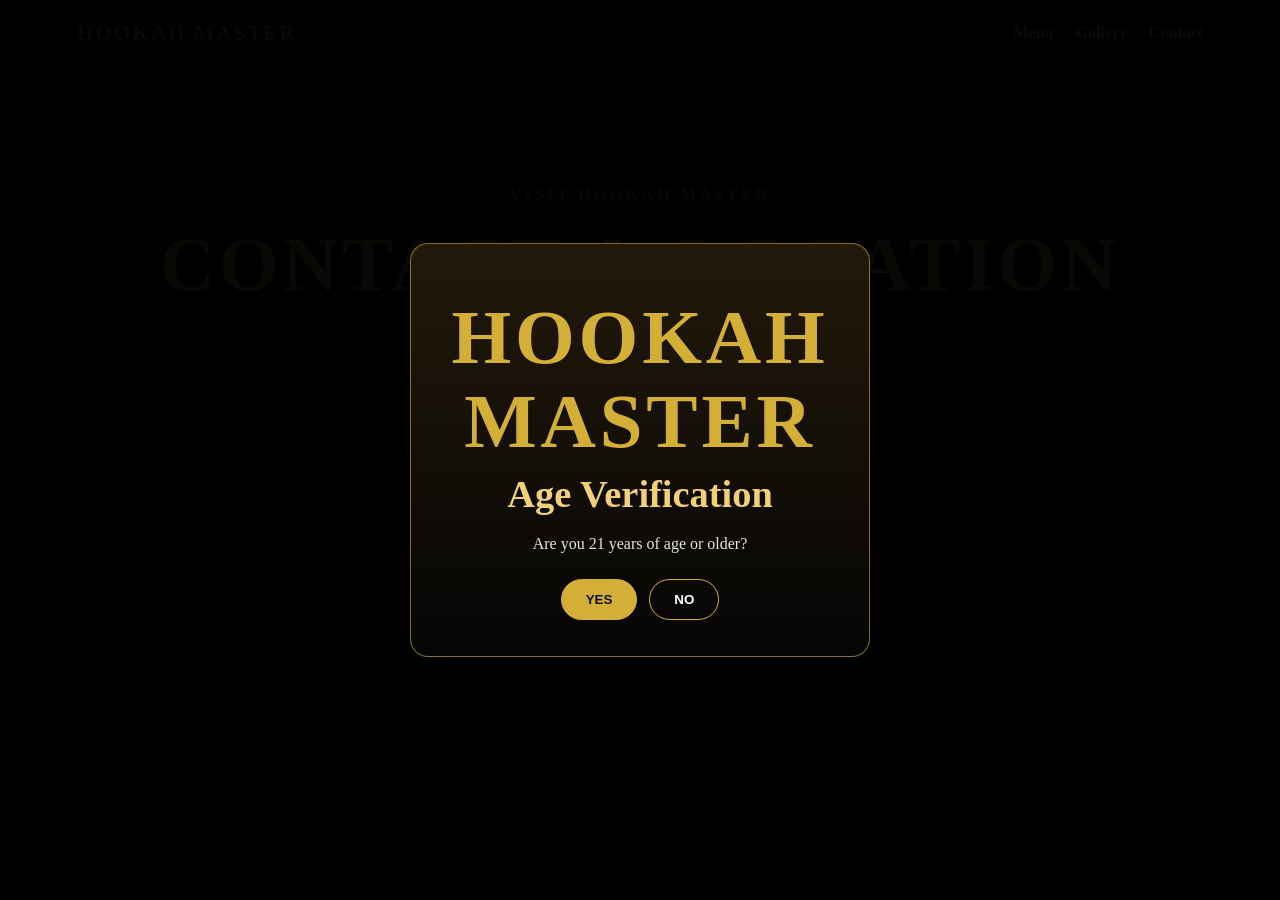
<file: contact/index.html>
<!doctype html>
<html lang="en">
<head>
  <meta charset="utf-8" />
  <meta name="viewport" content="width=device-width, initial-scale=1" />
  <title>Contact | Hookah Master Lounge & Cafe</title>
  <link rel="stylesheet" href="/style.css" />
</head>
<body>
  <header class="site-header"><a class="brand" href="/">Hookah Master</a><nav><a href="/menu/">Menu</a><a href="/gallery/">Gallery</a><a href="/contact/">Contact</a></nav></header>
  <main class="page">
    <section class="section page-title">
      <p class="eyebrow">Visit Hookah Master</p>
      <h1>Contact & Location</h1>
      <p>115 N 4th St Suite 115, San Jose, CA 95112</p>
      <p><a href="tel:12096666660">209-666-6660</a></p>
      <div class="actions center-actions">
        <a class="button primary" href="https://maps.app.goo.gl/d8j7RaZRmNTJTMe79" target="_blank" rel="noopener">Open Google Maps</a>
        <a class="button" href="https://www.instagram.com/hookah.mastersj" target="_blank" rel="noopener">Instagram</a>
      </div>
    </section>
  </main>
  <footer><p>© <span id="year"></span> Hookah Master Lounge & Cafe.</p></footer>
  <script src="/script.js"></script>
  <script src="/script.js"></script>
 <script src="/age-check.js"></script>
</body>
</html>
</file>
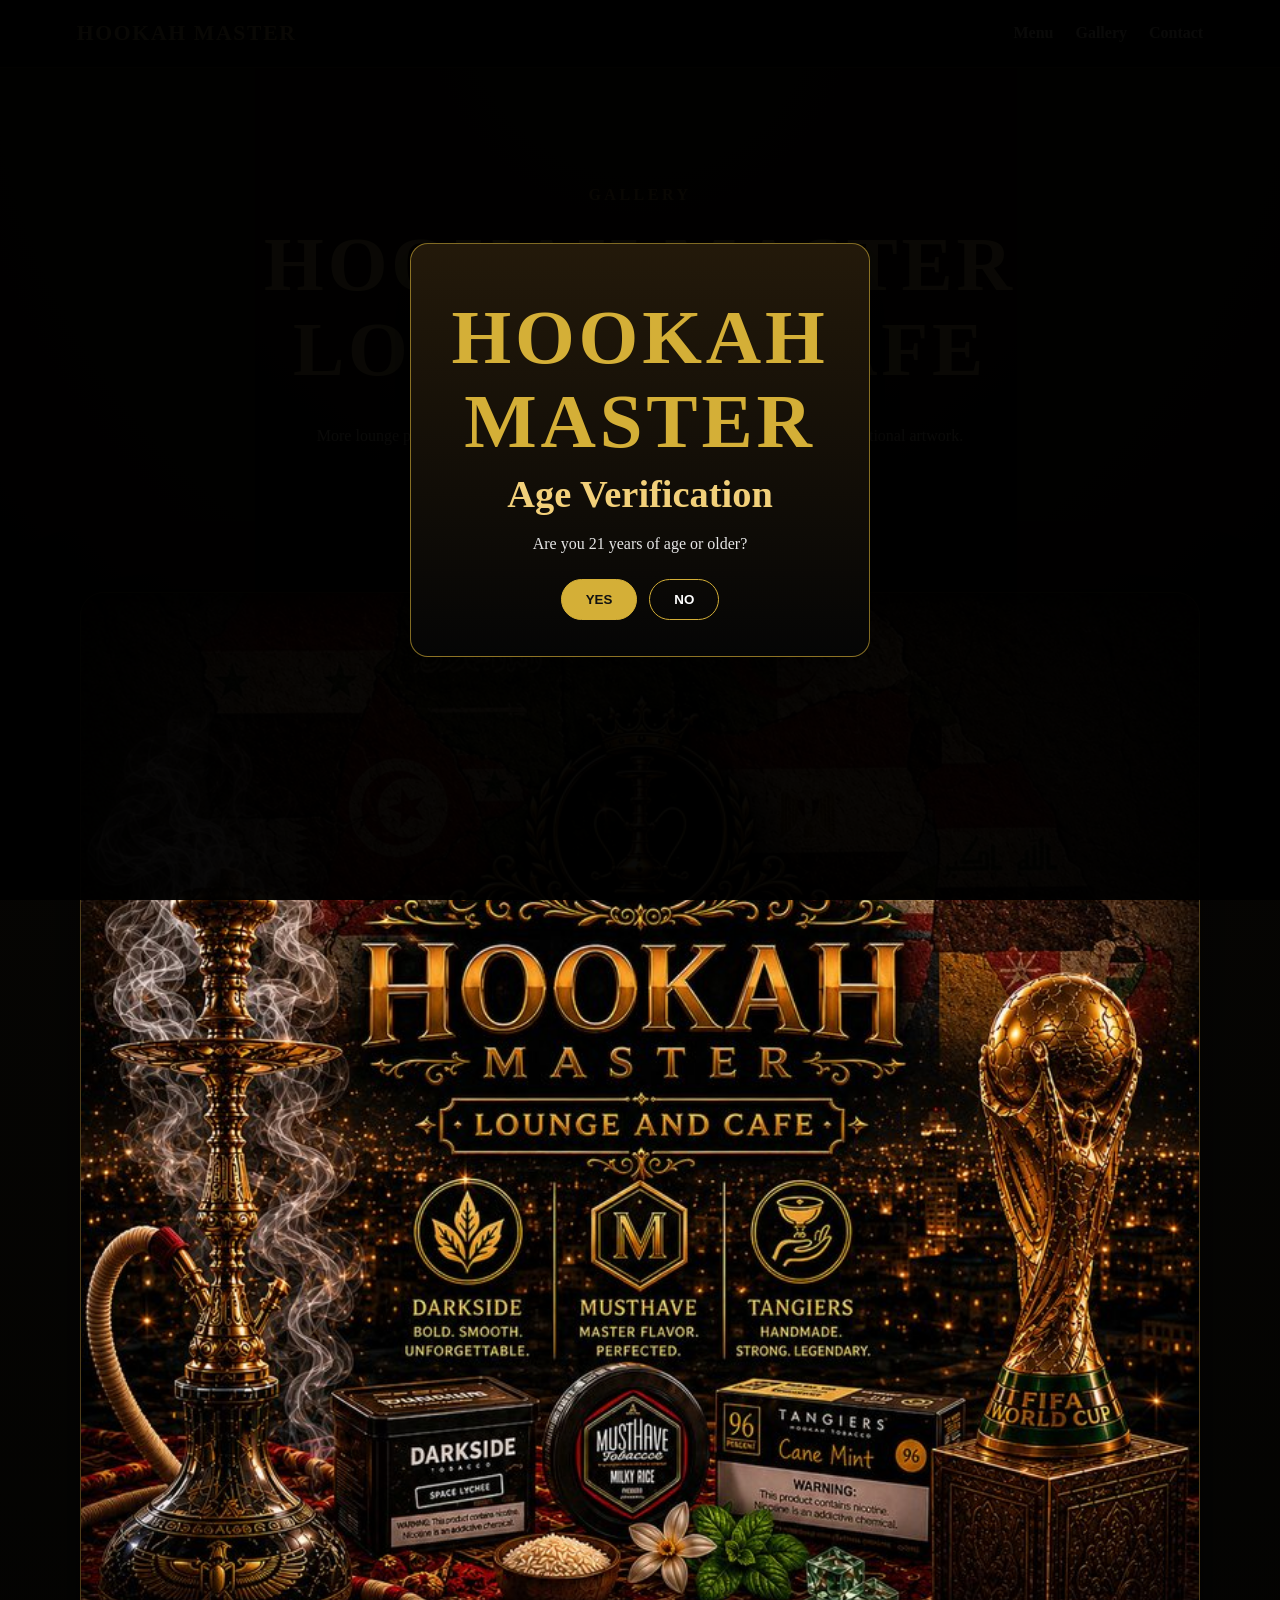
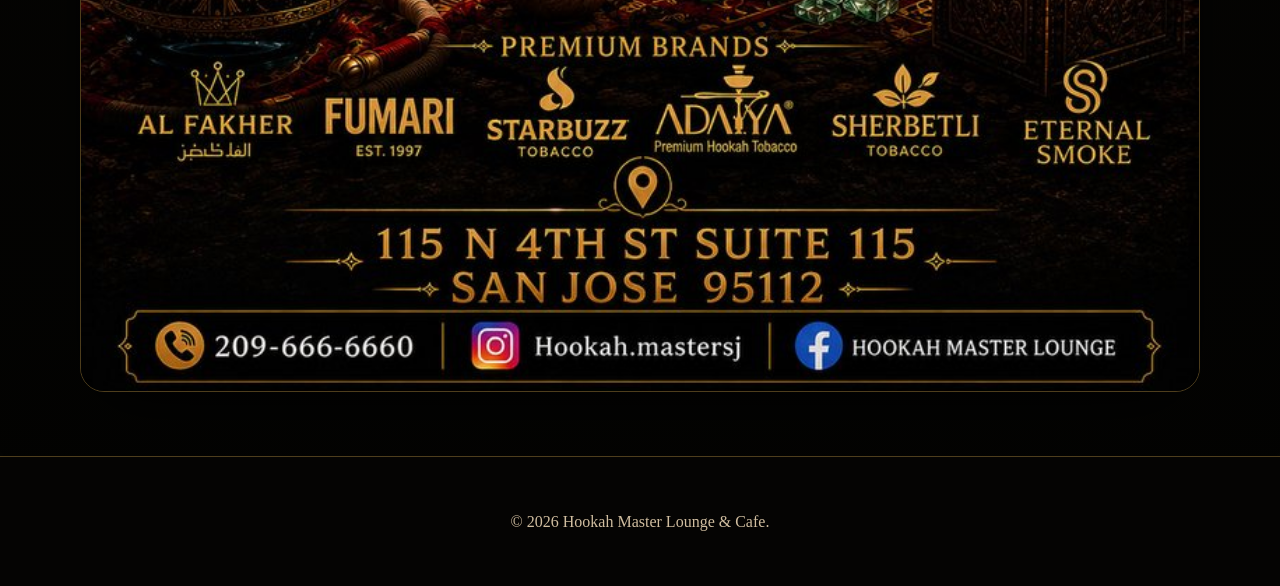
<file: gallery/index.html>
<!doctype html>
<html lang="en">
<head>
  <meta charset="utf-8" />
  <meta name="viewport" content="width=device-width, initial-scale=1" />
  <title>Gallery | Hookah Master Lounge & Cafe</title>
  <link rel="stylesheet" href="/style.css" />
</head>
<body>
  <header class="site-header"><a class="brand" href="/">Hookah Master</a><nav><a href="/menu/">Menu</a><a href="/gallery/">Gallery</a><a href="/contact/">Contact</a></nav></header>
  <main class="page">
    <section class="section page-title">
      <p class="eyebrow">Gallery</p>
      <h1>Hookah Master Lounge & Cafe</h1>
      <p>More lounge photos can be added here later. For now, this page uses your main promotional artwork.</p>
    </section>
    <section class="section gallery"><img src="/assets/hero.jpg" alt="Hookah Master promotional artwork"></section>
  </main>
  <footer><p>© <span id="year"></span> Hookah Master Lounge & Cafe.</p></footer>
  <script src="/script.js"></script>
  <script src="/script.js"></script>
  <script src="/age-check.js"></script>
</body>
</html>
</file>
<file: style.css>
/* Full replacement style.css */
/* Keeps your current design, fixes promotion sizing/spacing, and improves mobile/gallery layout */

:root{
  --bg:#070604;
  --panel:#11100d;
  --panel2:#18130d;
  --gold:#d6a84f;
  --gold2:#f2d07a;
  --text:#fff5dc;
  --muted:#d1bea0;
  --line:rgba(214,168,79,.35);
}

*{box-sizing:border-box}

html{scroll-behavior:smooth}

body{
  margin:0;
  background:radial-gradient(circle at top,#2b1c0b 0,#070604 42%,#030302 100%);
  color:var(--text);
  font-family:Georgia,'Times New Roman',serif;
  line-height:1.6;
}

img{
  max-width:100%;
  display:block;
}

a{color:var(--gold2)}

.site-header{
  position:sticky;
  top:0;
  z-index:10;
  display:flex;
  align-items:center;
  justify-content:space-between;
  padding:16px 6vw;
  background:rgba(3,3,2,.86);
  backdrop-filter:blur(12px);
  border-bottom:1px solid var(--line);
}

.brand{
  font-size:1.35rem;
  font-weight:700;
  letter-spacing:.08em;
  text-transform:uppercase;
  text-decoration:none;
  color:var(--gold2);
}

nav{
  display:flex;
  gap:22px;
}

nav a{
  text-decoration:none;
  color:var(--text);
  font-weight:700;
}

.hero{
  position:relative;
  min-height:88vh;
  display:grid;
  place-items:center;
  overflow:hidden;
}

.hero img{
  position:absolute;
  inset:0;
  width:100%;
  height:100%;
  object-fit:cover;
  filter:saturate(1.06) contrast(1.02);
}

.hero-overlay{
  position:absolute;
  inset:0;
  background:linear-gradient(90deg,rgba(0,0,0,.82),rgba(0,0,0,.38),rgba(0,0,0,.72));
  z-index:1;
}

.hero-card{
  position:relative;
  z-index:2;
  width:min(720px,90vw);
  margin-right:auto;
  margin-left:6vw;
  padding:34px;
  border:1px solid var(--line);
  border-radius:24px;
  background:rgba(8,7,5,.68);
  box-shadow:0 24px 80px rgba(0,0,0,.6);
}

h1,h2,h3{
  line-height:1.1;
  margin:.2em 0 .4em;
  color:var(--gold2);
}

h1{
  font-size:clamp(2.3rem,6vw,5.4rem);
  letter-spacing:.05em;
  text-transform:uppercase;
}

h2{
  font-size:clamp(1.8rem,3vw,3rem);
}

.eyebrow{
  letter-spacing:.22em;
  text-transform:uppercase;
  color:var(--gold);
  font-weight:700;
}

.actions{
  display:flex;
  gap:14px;
  flex-wrap:wrap;
  margin-top:24px;
}

.button{
  display:inline-flex;
  align-items:center;
  justify-content:center;
  padding:13px 20px;
  border:1px solid var(--gold);
  border-radius:999px;
  color:var(--gold2);
  text-decoration:none;
  font-weight:800;
  background:rgba(214,168,79,.08);
}

.button.primary{
  background:linear-gradient(135deg,#8a5b19,#f2d07a,#9a671d);
  color:#160f06;
  border:0;
}

.section{
  width:min(1120px,90vw);
  margin:0 auto;
  padding:64px 0;
}

.section-heading{
  text-align:center;
  margin-bottom:28px;
}

.section-heading p{
  color:var(--muted);
}

.intro{
  text-align:center;
}

.card,
.menu-card{
  border:1px solid var(--line);
  background:linear-gradient(180deg,rgba(24,19,13,.92),rgba(10,9,7,.92));
  border-radius:18px;
  padding:18px;
  box-shadow:0 18px 55px rgba(0,0,0,.28);
}

.split{
  display:grid;
  grid-template-columns:1fr 1fr;
  gap:28px;
  align-items:center;
}

code{
  display:block;
  padding:14px;
  border-radius:12px;
  background:#050403;
  border:1px solid var(--line);
  white-space:normal;
}

.page{
  padding-top:34px;
}

.page-title{
  text-align:center;
}

.center-actions{
  justify-content:center;
}

.policy ul{
  margin:0;
  padding-left:22px;
}

/* Menu page */

.menu-grid{
  display:grid;
  grid-template-columns:repeat(3,1fr);
  gap:18px;
}

.menu-card h2{
  font-size:1.5rem;
}

.menu-card p{
  color:var(--muted);
  margin-bottom:0;
}

.menu-card.wide{
  grid-column:span 3;
}

.pdf-viewer iframe{
  width:100%;
  height:760px;
  border:1px solid var(--line);
  border-radius:18px;
  background:#fff;
}

/* Promotions */

.specials-section{
  padding-top:56px;
}

.promo-grid{
  display:flex;
  justify-content:center;
  align-items:flex-start;
  gap:50px;
  flex-wrap:wrap;
  margin:35px auto 0;
}

.promo-card{
  width:420px;
  max-width:100%;
  display:block;
  border-radius:18px;
  overflow:hidden;
  border:1px solid rgba(214,168,79,.35);
  background:#111;
  box-shadow:0 12px 35px rgba(0,0,0,.45);
  text-decoration:none;
  transition:transform .25s ease, box-shadow .25s ease;
}

.promo-card:hover{
  transform:translateY(-4px);
  box-shadow:0 18px 45px rgba(0,0,0,.55);
}

.promo-card img{
  width:100%;
  height:auto;
  display:block;
  object-fit:contain;
  background:#050403;
}

/* QR Code Section */

.qr-section{
  text-align:center;
}

.qr-card{
  width:min(95%,480px);
  margin:0 auto;
  padding:clamp(20px,3vw,35px);
  border-radius:18px;
  border:1px solid rgba(212,175,55,.5);
  background:linear-gradient(180deg,#1c1408,#050505);
  box-shadow:0 20px 50px rgba(0,0,0,.45);
}

.qr-code{
  width:clamp(120px,18vw,220px);
  aspect-ratio:1 / 1;
  height:auto;
  display:block;
  margin:20px auto;
  background:white;
  padding:12px;
  border-radius:14px;
  box-shadow:0 12px 30px rgba(0,0,0,.35);
}

.qr-card p{
  color:#d5d5d5;
}

/* Gallery */

.gallery-grid{
  display:grid;
  grid-template-columns:repeat(3,minmax(0,1fr));
  gap:16px;
}

.gallery-item{
  display:block;
  aspect-ratio:1 / 1;
  overflow:hidden;
  border-radius:18px;
  border:1px solid var(--line);
  background:#050403;
  box-shadow:0 18px 55px rgba(0,0,0,.35);
}

.gallery-item img{
  width:100%;
  height:100%;
  object-fit:cover;
}

/* Old gallery page compatibility */

.gallery img{
  width:100%;
  border-radius:24px;
  border:1px solid var(--line);
  box-shadow:0 24px 80px rgba(0,0,0,.55);
}

/* Flavor Section */

.flavor-grid{
  display:grid;
  grid-template-columns:repeat(auto-fit,minmax(230px,1fr));
  gap:16px;
  margin-top:28px;
  text-align:left;
}

.flavor-grid details{
  border:1px solid rgba(212,175,55,.45);
  border-radius:16px;
  background:linear-gradient(180deg,rgba(24,19,13,.92),rgba(8,7,5,.92));
  padding:16px;
  box-shadow:0 14px 40px rgba(0,0,0,.28);
}

.flavor-grid summary{
  cursor:pointer;
  color:var(--gold2);
  font-weight:800;
  font-size:1.08rem;
  list-style:none;
}

.flavor-grid summary::-webkit-details-marker{
  display:none;
}

.flavor-grid summary::after{
  content:" +";
  color:var(--gold);
  float:right;
}

.flavor-grid details[open] summary::after{
  content:" −";
}

.flavor-grid ul{
  margin:14px 0 0;
  padding-left:20px;
  color:#e7e7e7;
}

.flavor-grid li{
  margin:5px 0;
}

/* Beverages */

.beverages-section{
  padding-top:12px;
}

.beverage-grid{
  display:grid;
  grid-template-columns:repeat(auto-fit,minmax(190px,1fr));
  gap:12px;
}

.beverage-grid span,
.beverage-card{
  border:1px solid rgba(214,168,79,.35);
  border-radius:16px;
  background:linear-gradient(180deg,rgba(24,19,13,.92),rgba(8,7,5,.92));
  padding:14px 16px;
  color:var(--text);
  font-weight:700;
}

/* Age Verification */

.age-lock body{
  overflow:hidden;
}

.age-gate{
  position:fixed;
  inset:0;
  z-index:999999;
  background:rgba(0,0,0,.96);
  display:flex;
  align-items:center;
  justify-content:center;
  padding:20px;
}

.age-box{
  max-width:460px;
  width:100%;
  text-align:center;
  background:linear-gradient(180deg,#23190a,#050505);
  border:1px solid rgba(212,175,55,.6);
  border-radius:18px;
  padding:36px 24px;
  box-shadow:0 20px 60px rgba(0,0,0,.6);
}

.age-box h1{
  color:#d4af37;
  margin-bottom:8px;
}

.age-box h2{
  margin-top:0;
}

.age-box p{
  color:#e6e6e6;
}

.age-actions{
  display:flex;
  gap:12px;
  justify-content:center;
  margin-top:22px;
}

.age-actions button{
  cursor:pointer;
  border:1px solid #d4af37;
  border-radius:999px;
  padding:12px 24px;
  font-weight:700;
  background:transparent;
  color:#fff;
}

.age-actions button:first-child{
  background:#d4af37;
  color:#111;
}

.age-denied{
  min-height:100vh;
  display:grid;
  place-content:center;
  text-align:center;
  background:#050505;
  color:white;
  padding:24px;
}

/* Flame / Ember Layer */

.fire-embers{
  position:fixed;
  inset:0;
  pointer-events:none;
  overflow:hidden;
  z-index:4;
  mix-blend-mode:screen;
}

.fire-embers::before{
  content:"";
  position:absolute;
  left:0;
  right:0;
  bottom:-2vh;
  height:22vh;
  background:
    radial-gradient(ellipse at 18% 100%, rgba(255,95,0,.55), transparent 45%),
    radial-gradient(ellipse at 52% 100%, rgba(255,165,30,.45), transparent 42%),
    radial-gradient(ellipse at 82% 100%, rgba(255,70,0,.42), transparent 38%);
  filter:blur(18px);
  animation:fireGlow .9s infinite alternate ease-in-out;
  opacity:.75;
}

.fire-embers::after{
  content:"";
  position:absolute;
  inset:-20vh 0 0 0;
  background-image:
    radial-gradient(circle, rgba(255,218,120,.95) 0 2px, transparent 3px),
    radial-gradient(circle, rgba(255,95,0,.9) 0 3px, transparent 4px),
    radial-gradient(circle, rgba(255,45,0,.85) 0 2px, transparent 3px);
  background-size:110px 160px, 170px 220px, 240px 260px;
  background-position:0 0, 70px 120px, 140px 40px;
  filter:drop-shadow(0 0 8px #ff6a00);
  animation:emberStorm 2.8s linear infinite;
  opacity:.9;
}

@keyframes fireGlow{
  from{
    transform:scaleY(.85);
    opacity:.45;
  }
  to{
    transform:scaleY(1.2);
    opacity:.9;
  }
}

@keyframes emberStorm{
  from{
    transform:translateY(40vh) translateX(-2vw);
  }
  to{
    transform:translateY(-80vh) translateX(4vw);
  }
}

/* Footer */

footer{
  text-align:center;
  padding:36px 6vw;
  border-top:1px solid var(--line);
  background:#050403;
  color:var(--muted);
}

/* Tablet / Small Screen */

@media(max-width:850px){
  .site-header{
    position:relative;
    display:block;
    text-align:center;
  }

  .brand{
    display:block;
    margin-bottom:10px;
  }

  nav{
    justify-content:center;
    gap:14px;
    flex-wrap:wrap;
  }

  .hero{
    min-height:74vh;
  }

  .hero-card{
    margin:22px auto;
    padding:24px;
  }

  .split,
  .menu-grid{
    grid-template-columns:1fr;
  }

  .menu-card.wide{
    grid-column:auto;
  }

  .pdf-viewer iframe{
    height:520px;
  }

  .promo-grid{
    gap:28px;
  }

  .promo-card{
    width:380px;
  }
}

/* Phone */

@media(max-width:650px){
  .gallery-grid{
    grid-template-columns:repeat(2,minmax(0,1fr));
    gap:10px;
  }
}

@media(max-width:520px){
  h1{
    font-size:2.15rem;
  }

  .actions,
  .center-actions{
    display:grid;
  }

  .section{
    width:min(92vw,1120px);
    padding:44px 0;
  }

  .hero img{
    object-position:center top;
  }

  .qr-code{
    width:clamp(110px,36vw,165px);
  }

  .qr-card{
    padding:22px 16px;
  }

  .flavor-grid{
    grid-template-columns:1fr;
  }

  .promo-grid{
    flex-direction:column;
    align-items:center;
    gap:25px;
    margin-top:25px;
  }

  .promo-card{
    width:95%;
    max-width:380px;
  }
}
</file>
